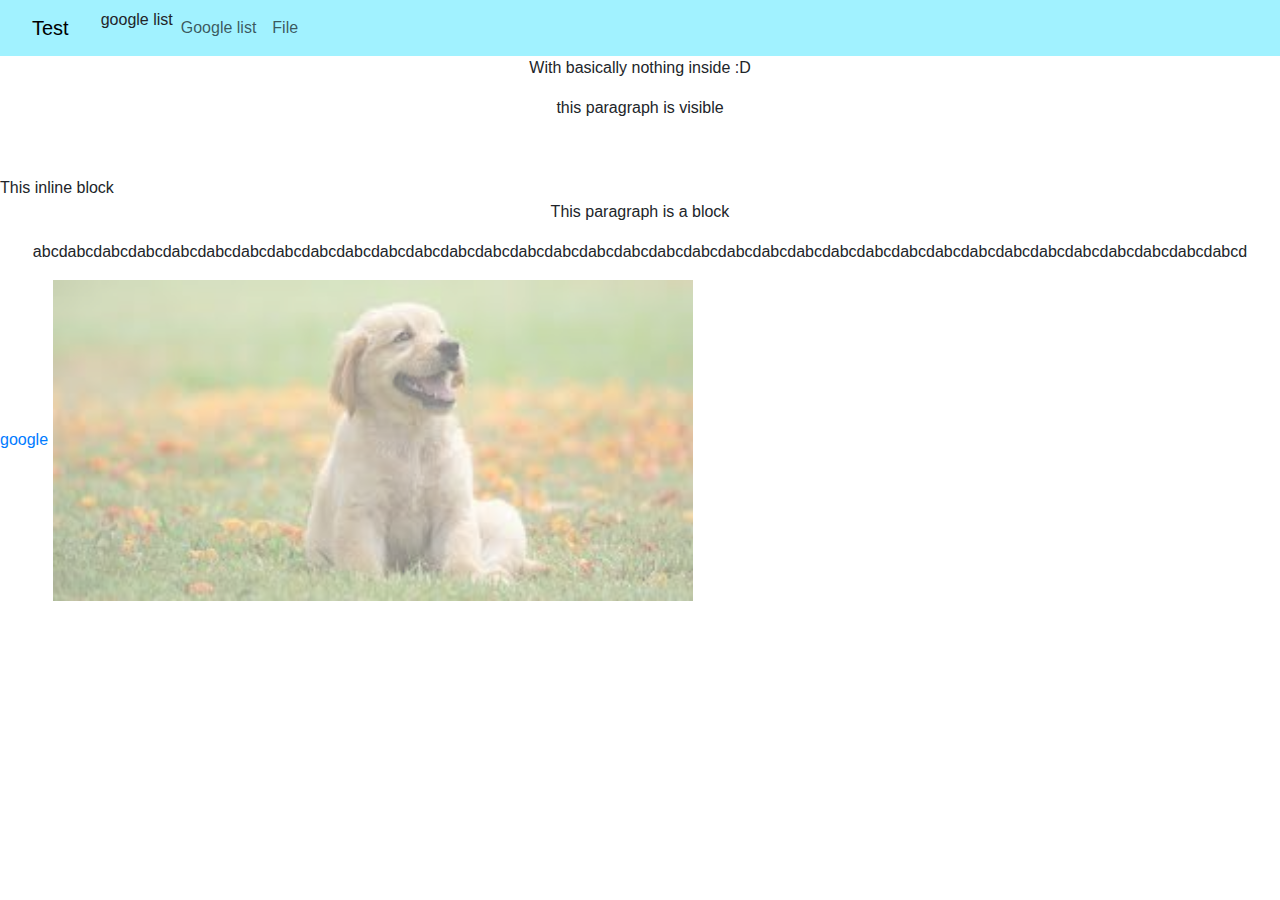
<file: index.html>
<!DOCTYPE html>
<html>
  <head>
    <title> Helloworld</title>
    <link rel="shortcut icon" href="[data-uri]">
  <link rel="stylesheet" href="./index.css">
  </head>
  <meta charset="utf-8">
  <meta name="viewport" content="width=device-width, initial-scale=1">
  <link href="https://cdn.jsdelivr.net/npm/bootstrap@5.1.2/dist/css/bootstrap.min.css" rel="stylesheet">
<link rel="stylesheet" href="https://maxcdn.bootstrapcdn.com/bootstrap/4.4.1/css/bootstrap.min.css">
   <script src="https://ajax.googleapis.com/ajax/libs/jquery/3.4.1/jquery.min.js"></script>
    <script src="https://cdnjs.cloudflare.com/ajax/libs/popper.js/1.16.0/umd/popper.min.js"></script>
    <script src="https://maxcdn.bootstrapcdn.com/bootstrap/4.4.1/js/bootstrap.min.js"></script>
  
   <body>
     <nav class="navbar navbar-expand-md navbar-custom fixed-top">
       <li class="navbar navbar-brand"><a href-"./">Test</a></li>
        <button class="navbar-toggler" type="button" data-toggle="collapse" data-target="#collapsenavbar">
                <span class="navbar-toggler-icon"></span>
            </button>
                 <div class="collapse navbar-collapse" id ="collapsenavbar">

       <ul class="navbar-nav">
        <li class="nav-item">
          <p> google list </p>
        </li>
        <li class="nav-item">
          <a class="nav-link" href="https://www.google.com/"> Google list </a>
       
        </li>
        <li class="nav-item">
          <a class="nav-link" href="./file.html"> File </a>
         </li>
           
       </ul>
     </div>
     </nav>

    <h1>This is a title</h1>
    <p>With basically nothing inside :D </p>
     <p class="visible"> this paragraph is visible </p>
     <p class="invisible"> this paragraph is invisble </p>
      <p id="inline"> This inline block</p><p id="block"> This paragraph is a block</p>
      <div class="row">
        <div class="col-md-12">
            <p> abcdabcdabcdabcdabcdabcdabcdabcdabcdabcdabcdabcdabcdabcdabcdabcdabcdabcdabcdabcdabcdabcdabcdabcdabcdabcdabcdabcdabcdabcdabcdabcdabcdabcdabcd </p>
                    
   
           </div>
          </div>
      <a href="https://www.youtube.com/watch?v=dQw4w9WgXcQ">google</a>
     <img src="[data-uri]"alt = "dog picture">
    </body>
   <footer>
   </footer>
</html>
</file>
<file: index.css>
.navbar-custom{
    background-color: #a1f2ff;
}
.navbar-custom .navbar-brand, 
.navbar-custom .navbar-text { 
    color: black;
} 
.navbar-custom .navbar-toggler-icon {
    background-image: url("data:image/svg+xml;charset=utf8,%3Csvg viewBox='0 0 32 32' xmlns='http://www.w3.org/2000/svg%27%3E%3Cpath stroke='rgba(74, 74, 74, 1)' stroke-width='2' stroke-linecap='round' stroke-miterlimit='10' d='M4 8h24M4 16h24M4 24h24'/%3E%3C/svg%3E ")
}
    body{
      background-color: #A4A5A6;
    }
    h1,h2,h3,h4,h5,p{
      text-align:center;
    }
      a{
        color: black;
      }
      a:hover{
        color: yellow;
      }
    
    img{
      width:50%;
      height:50%;
      opacity:0.5;
    }
    .visible{
      visibility: visible:
    }
    .invisable{
      visibility: hidden:
    }
    #inline{
      display:inline;
    }
    #None{
      display:none;
    }
    #block{
      display:block;
    }
</file>
